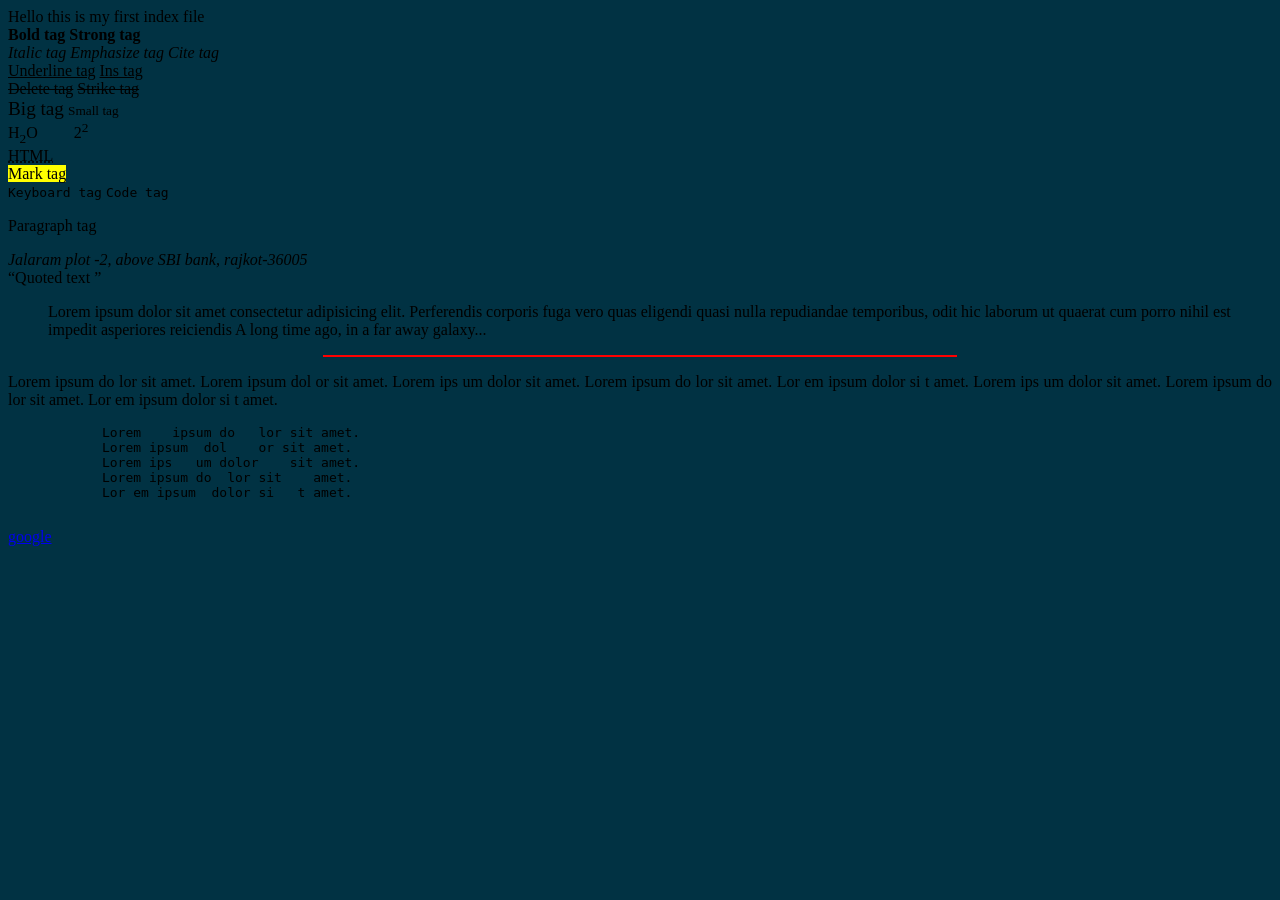
<file: Module-4/index.html>
<!DOCTYPE html>
<html lang="en">
    <head>
        <title>Index</title>
        <!-- External style sheet -->
        <link rel="stylesheet" href="Style/style.css">
        <link rel="shortcut icon" href="https://cdn-icons-png.flaticon.com/512/74/74827.png" type="image/x-icon">
        <!-- Meta tag use to show metadata -->
        <!-- Meta tag mainly use for to mange the seo -->
        <meta name = "description" content= "This is a description of the page"/>
        <meta charset="UTF-8">
        <meta http-equiv="X-UA-Compatible" content="IE=7">
        <meta name="viewport" content="width=device-width, initial-scale=1.0">
        <!-- <meta http-equiv="refresh" content="10; url=http://www.google.com"> -->
        <!-- Internal CSS -->
        <style>
            body {
                background-color: #013243;  /* fallback for old browsers */
            }
        </style>
        <script>
            alert('This is alert popup box');
        </script>
        <noscript>This browser isn't support javascript.</noscript>

    </head>
    <!-- Inline CSS -->
    <!-- <body style="background-color: #aaa;"> -->
    <body>
        Hello this is my first index file   <br>     
        <b>Bold tag</b>
        <strong>Strong tag</strong> <br>
        <i>Italic tag</i>
        <em>Emphasize tag</em>
        <cite>Cite tag</cite><br>
        <u>Underline tag</u>
        <ins>Ins tag</ins><br>
        <del>Delete tag</del>
        <strike>Strike tag</strike> <br>
        <big>Big tag</big>
        <small>Small tag</small><br>
        H<sub>2</sub>O &nbsp;&nbsp;&nbsp;&nbsp;&nbsp;&nbsp;&nbsp;
        2<sup>2</sup><br>
        <abbr title="Hyper text transfer protocol">HTML</abbr>
        <br><mark>Mark tag</mark><br>
        <kbd>Keyboard tag</kbd>
        <code>Code tag</code>
        <p>Paragraph tag</p>
        <address>Jalaram plot -2, above SBI bank, rajkot-36005 </address>
        <q>Quoted text </q>
        <blockquote>Lorem ipsum dolor sit amet consectetur adipisicing elit. Perferendis corporis fuga vero quas eligendi quasi nulla repudiandae temporibus, odit hic laborum ut quaerat cum porro nihil est impedit asperiores reiciendis A long time ago, in a far away galaxy... </blockquote>
        <hr color="red" width="50%">
        <p align="justify">
            Lorem    ipsum do   lor sit amet.
            Lorem ipsum  dol    or sit amet.
            Lorem ips   um dolor    sit amet.
            Lorem ipsum do  lor sit    amet.
            Lor em ipsum  dolor si   t amet.
            Lorem ips   um dolor    sit amet.
            Lorem ipsum do  lor sit    amet.
            Lor em ipsum  dolor si   t amet.
        </p>
        <pre>
            Lorem    ipsum do   lor sit amet.
            Lorem ipsum  dol    or sit amet.
            Lorem ips   um dolor    sit amet.
            Lorem ipsum do  lor sit    amet.
            Lor em ipsum  dolor si   t amet.
        </pre>
        <a href="https://www.google.com" target="_blank" rel="noopener">google</a>
        <!-- <marquee behavior="" direction="">Marqueeeeeeeeeeeeeeeeeeeeeeeeeeeeeeeeeeeeee</marquee> -->
    </body>
</html>
</file>
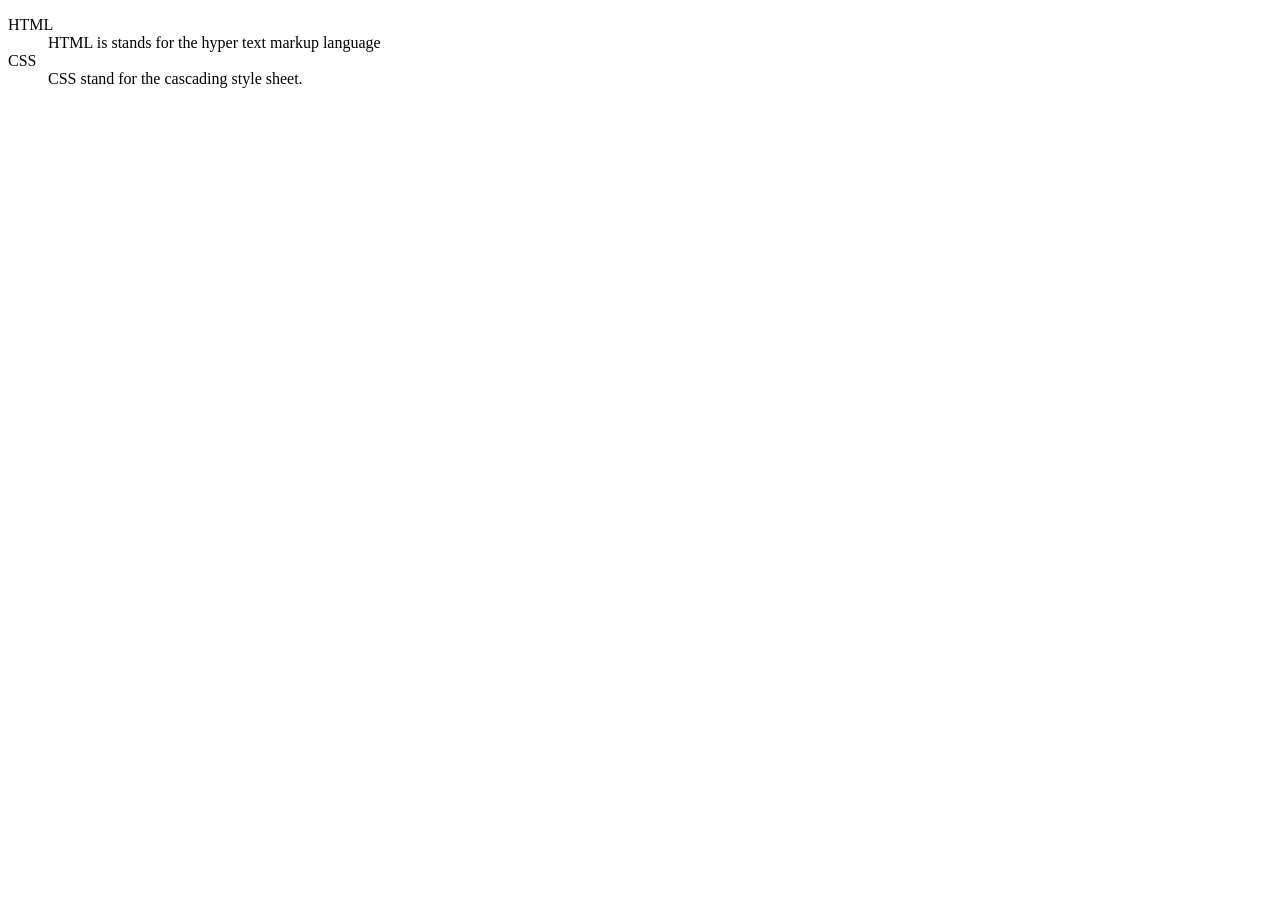
<file: Module-4/List/Discription-List.html>
<!DOCTYPE html>
<html lang="en">
<head>
    <meta charset="UTF-8">
    <meta name="viewport" content="width=device-width, initial-scale=1.0">
    <title>Description list</title>
</head>
<body>
    <dl>
        <dt>HTML</dt>
        <dd>HTML is stands for the hyper text markup language</dd>
        <dt>CSS</dt>
        <dd>CSS stand for the cascading style sheet.</dd>
    </dl>
</body>
</html>
</file>
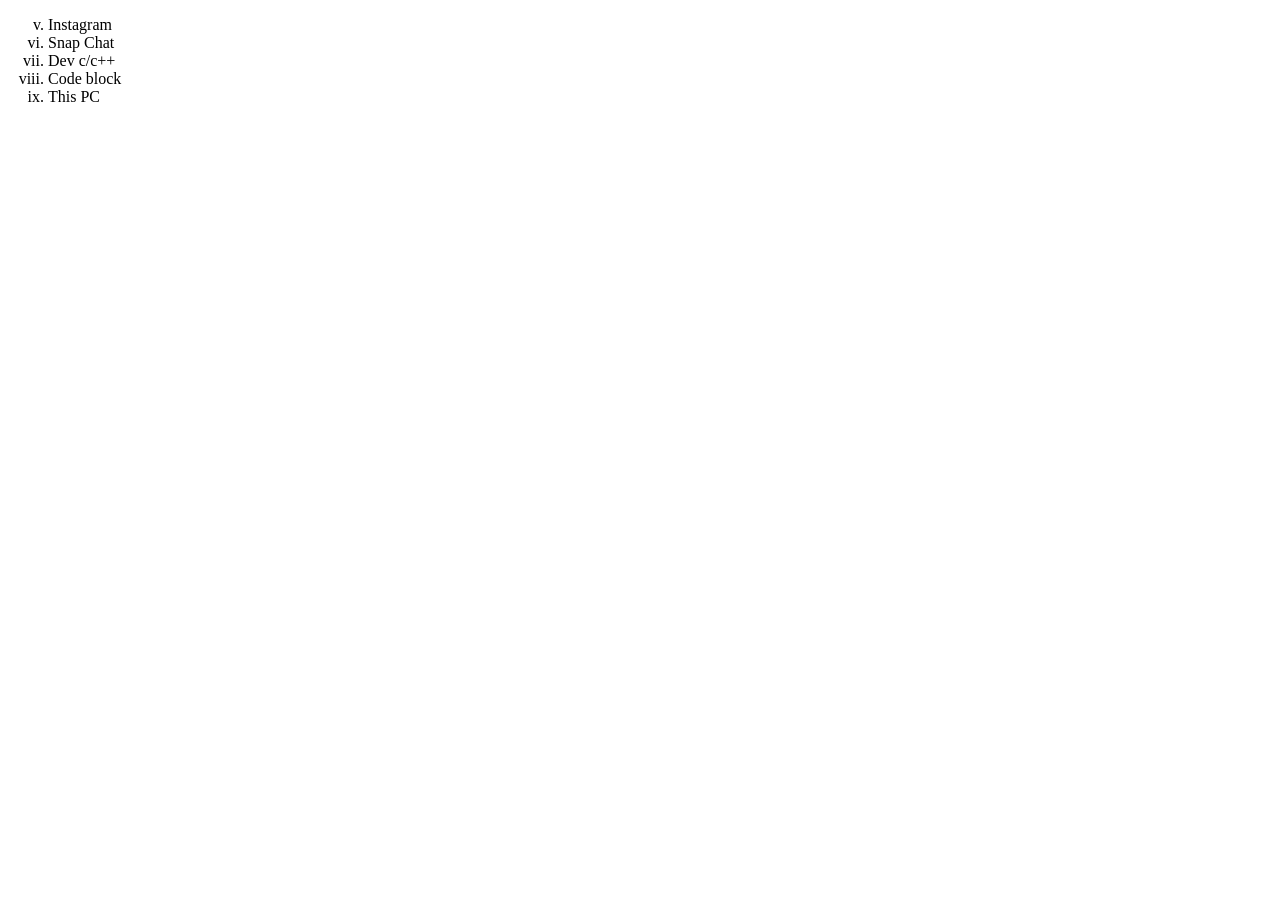
<file: Module-4/List/Ordered-list.html>
<!DOCTYPE html>
<html lang="en">
<head>
    <meta charset="UTF-8">
    <meta name="viewport" content="width=device-width, initial-scale=1.0">
    <title>Ordered List</title>
</head>
<body>
    <ol type="i" start="5">
        <li>Instagram</li>
        <li>Snap Chat</li>
        <li>Dev c/c++</li>
        <li>Code block</li>
        <li>This PC</li>
    </ol>
</body>
</html>
</file>
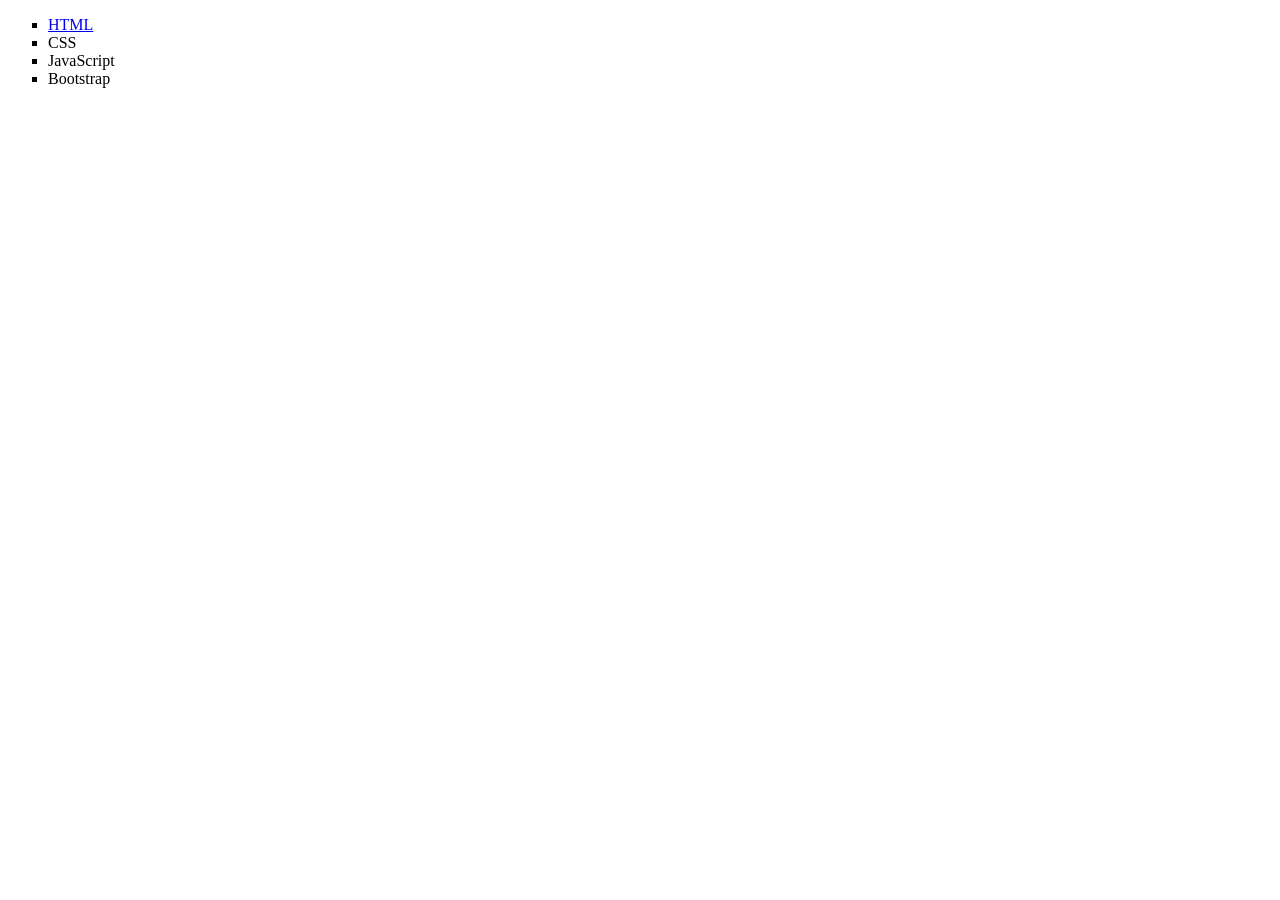
<file: Module-4/List/Unordered-List.html>
<!DOCTYPE html>
<html lang="en">
<head>
    <meta charset="UTF-8">
    <meta name="viewport" content="width=device-width , initial-scale=1.0">
    <title>Unordered List</title>
</head>
<body>
    <ul type="square">
        <li><a href="#">HTML<a></li>
        <li>CSS</li>
        <li>JavaScript</li>
        <li>Bootstrap</li>
    </ul>
</body>
</html>
</file>
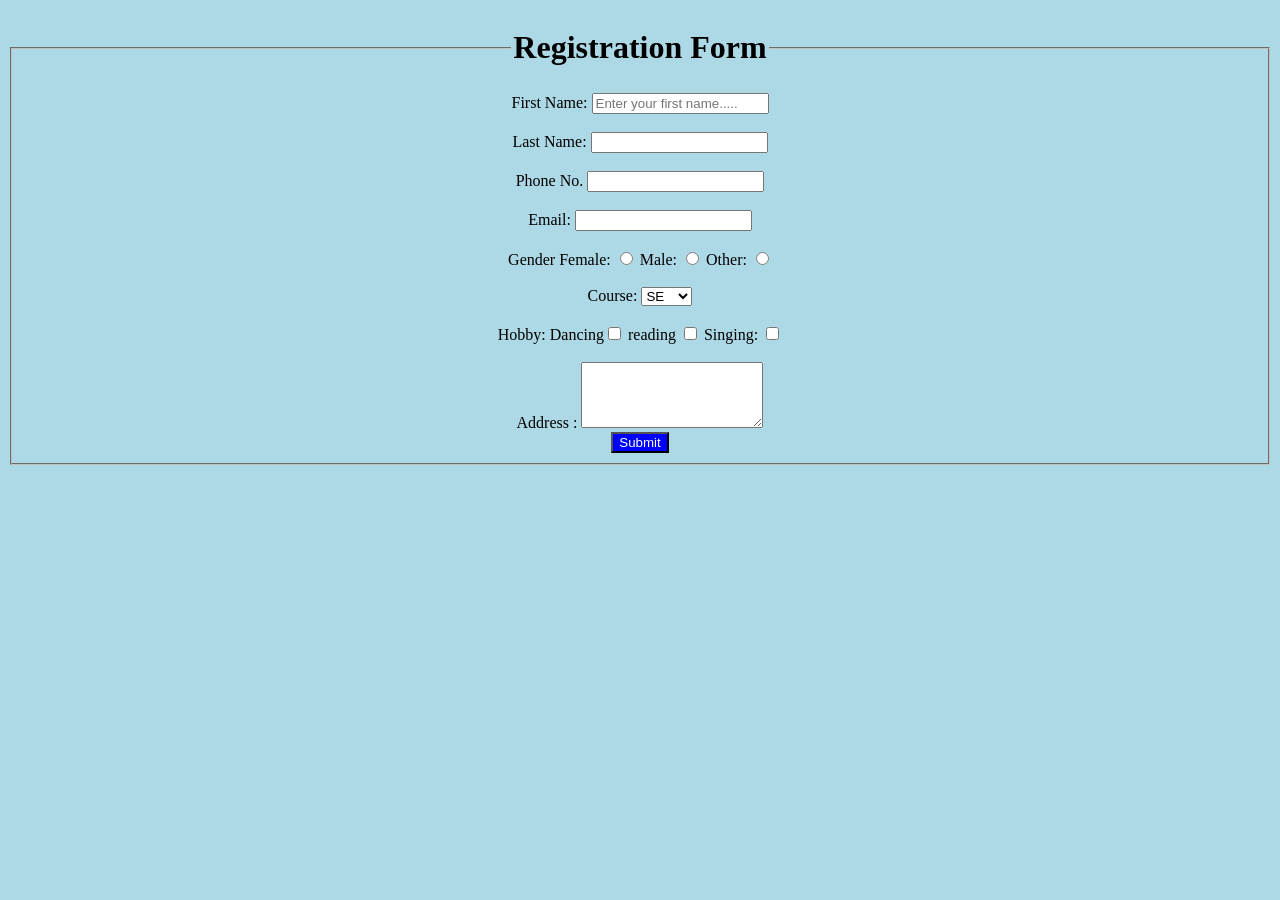
<file: Module-4/Table/Form.html>
<!DOCTYPE html>
<html lang="en">
<head>
    <meta charset="UTF-8">
    <meta name="viewport" content="width=device-width, initial-scale=1.0">
    <title>Registration Form</title>
</head>
<body bgcolor="lightblue">
    <fieldset bgcolor="red" align="center">
        <legend><h1>Registration Form</h1></legend>
        <form action="" method="post">
            <label for="fnm">First Name:</label>
            <input type="text" name="fnm" id="" placeholder="Enter your first name....."><br><br>
            <label for="lnm">Last Name:</label>
            <input type="text" name="" id=""><br><br>
            <label for="ph">Phone No.</label>
            <input type="tel" name="ph" id=""><br><br>
            <label for="email">Email:</label>
            <input type="email" name="email" id=""> <br><br>
            <label for="gender">Gender</label>
            Female: <input type="radio" name="gender" id="">
            Male: <input type="radio" name="gender" id="">
            Other: <input type="radio" name="gender" id=""><br><br>
            Course: <select name="course" id="">
                <option value="1">SE</option>
                <option value="2">FE</option>
                <option value="3">Java</option>
                <option value="4">PHP</option>
            </select><br><br>
            Hobby: Dancing<input type="checkbox" name="hb" id="">
            reading <input type="checkbox" name="hb" id="">
            Singing: <input type="checkbox" name="hb" id=""><br><br>
            Address : <textarea name="" id="" cols="20" rows="4"></textarea><br>
            <input type="submit" value="Submit" style="background: blue; color: white;">
        </form>
    </fieldset>
</body>
</html>
</file>
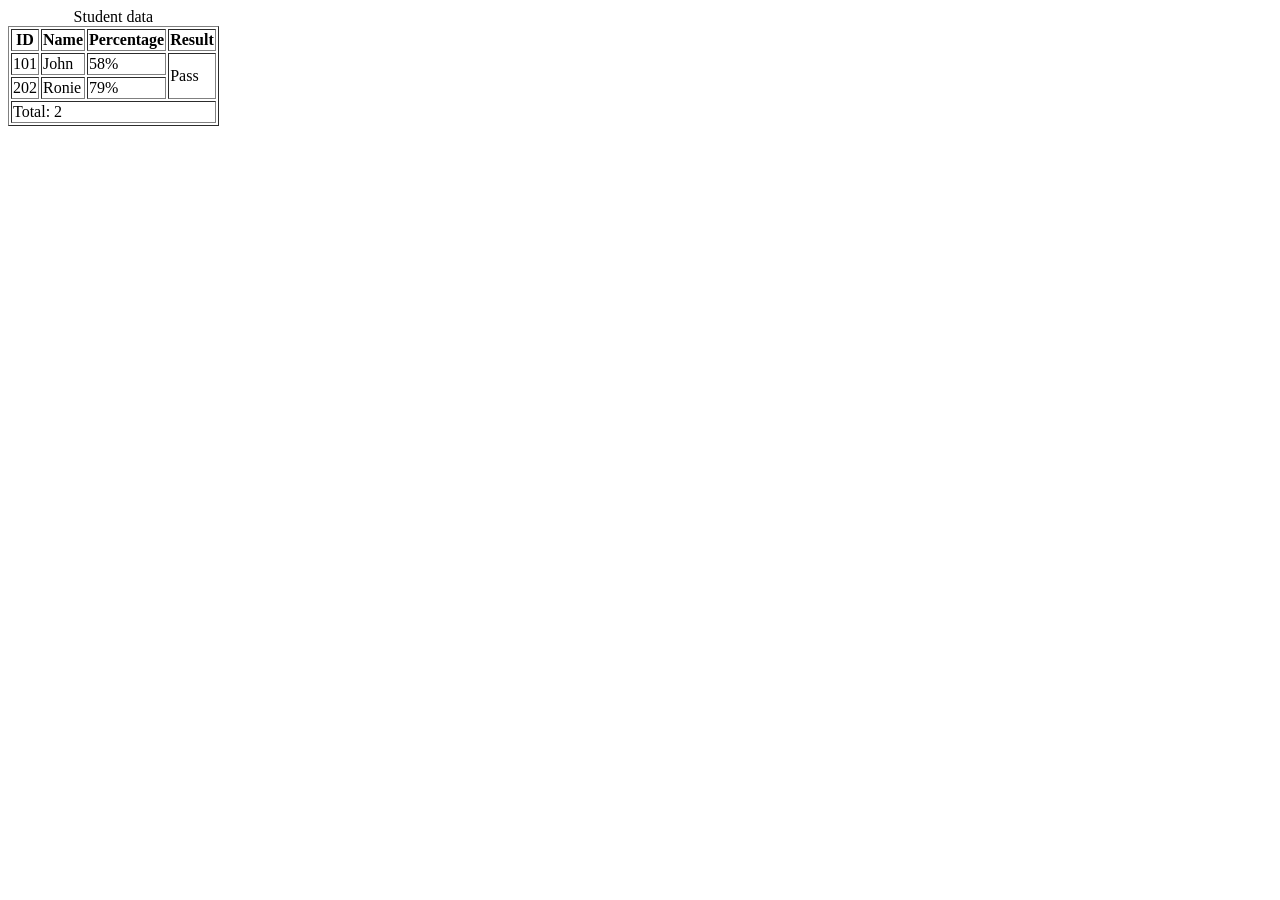
<file: Module-4/Table/Table.html>
<!DOCTYPE html>
<html lang="en">

<head>
    <meta charset="UTF-8">
    <meta name="viewport" content="width=device-width, initial-scale=1.0">
    <title>Table</title>
</head>

<body>
    <table border="1px solid black">
        <caption>Student data</caption>
        <thead>
            <tr>
                <th>ID</th>
                <th>Name</th>
                <th>Percentage</th>
                <th>Result</th>
            </tr>
        </thead>
        <tbody>
            <tr>
                <td>101</td>
                <td>John</td>
                <td>58%</td>
                <td rowspan="2">Pass</td>
            </tr>
            <tr>
                <td>202</td>
                <td>Ronie</td>
                <td>79%</td>
                <!-- <td>Pass</td> -->
            </tr>
        </tbody>
        <tfoot>
            <tr>
                <td colspan="4">Total: 2</td>
            </tr>
        </tfoot>
    </table>
</body>

</html>
</file>
<file: Module-4/Style/style.css>
body{
    background-color: bisque;
}
</file>
